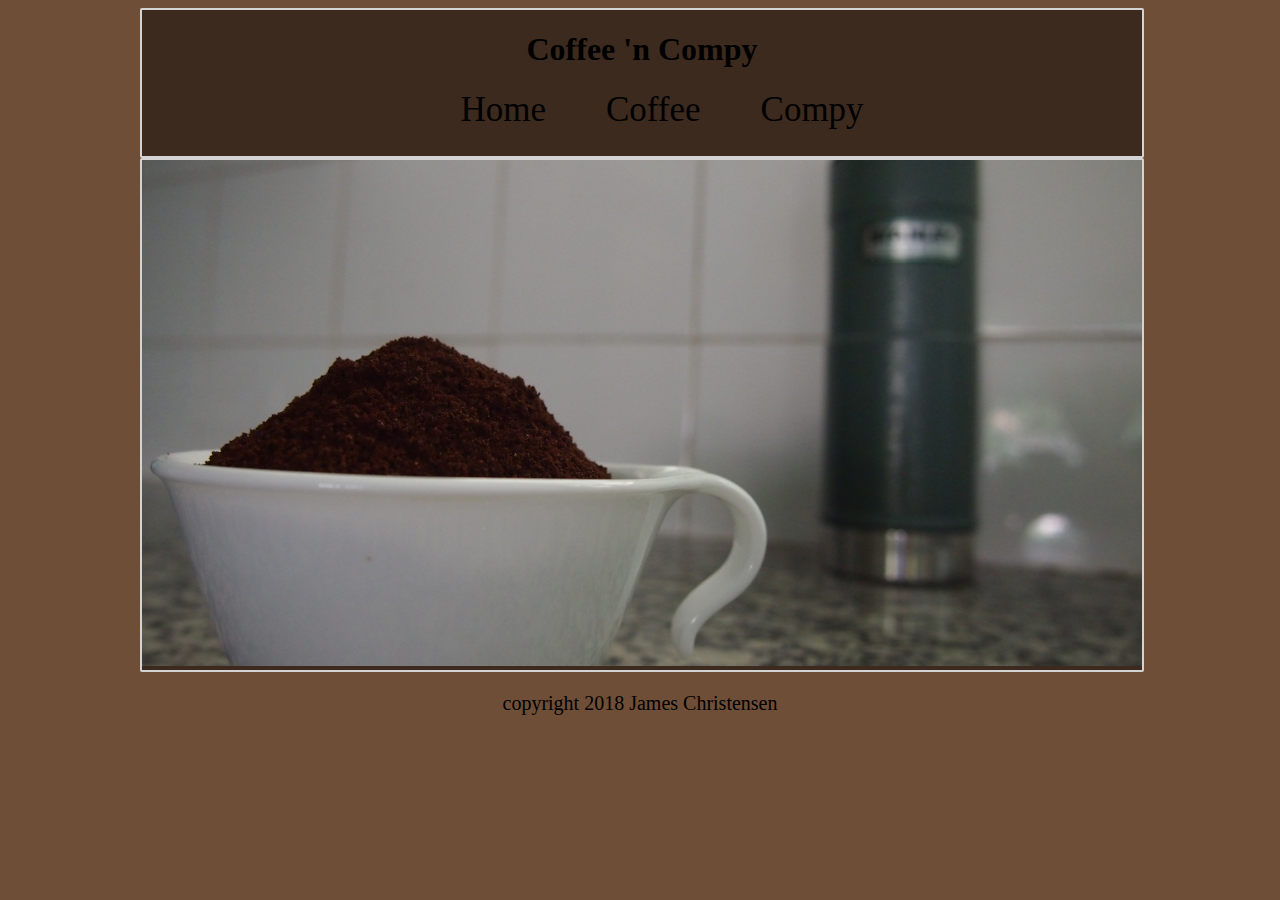
<file: index.html>
<!doctype html>
<html>
	<head>

		<title>Coffee 'n Compy</title>
		<meta></meta>
<link rel="stylesheet" href="style.css">

	</head>
	<body>
		<div class="box">
		<header>
			<h1>Coffee 'n Compy</h1>
			<ul>
				<li><a href="home/index.html">Home</a></li>
				<li><a href="menu/index.html">Coffee</a></li>
				<li><a href="cyber/index.html">Compy</a></li>
			</ul>
		</header>
		<main>
			<img src="shop.jpg" alt="Picture of the shop" height="506" width="1000">
		</main>
		<footer>
			<div id="copyright">
				<p>copyright 2018 James Christensen</p>
			</div>
		</footer>
	</div>
	</body>
</html>
</file>
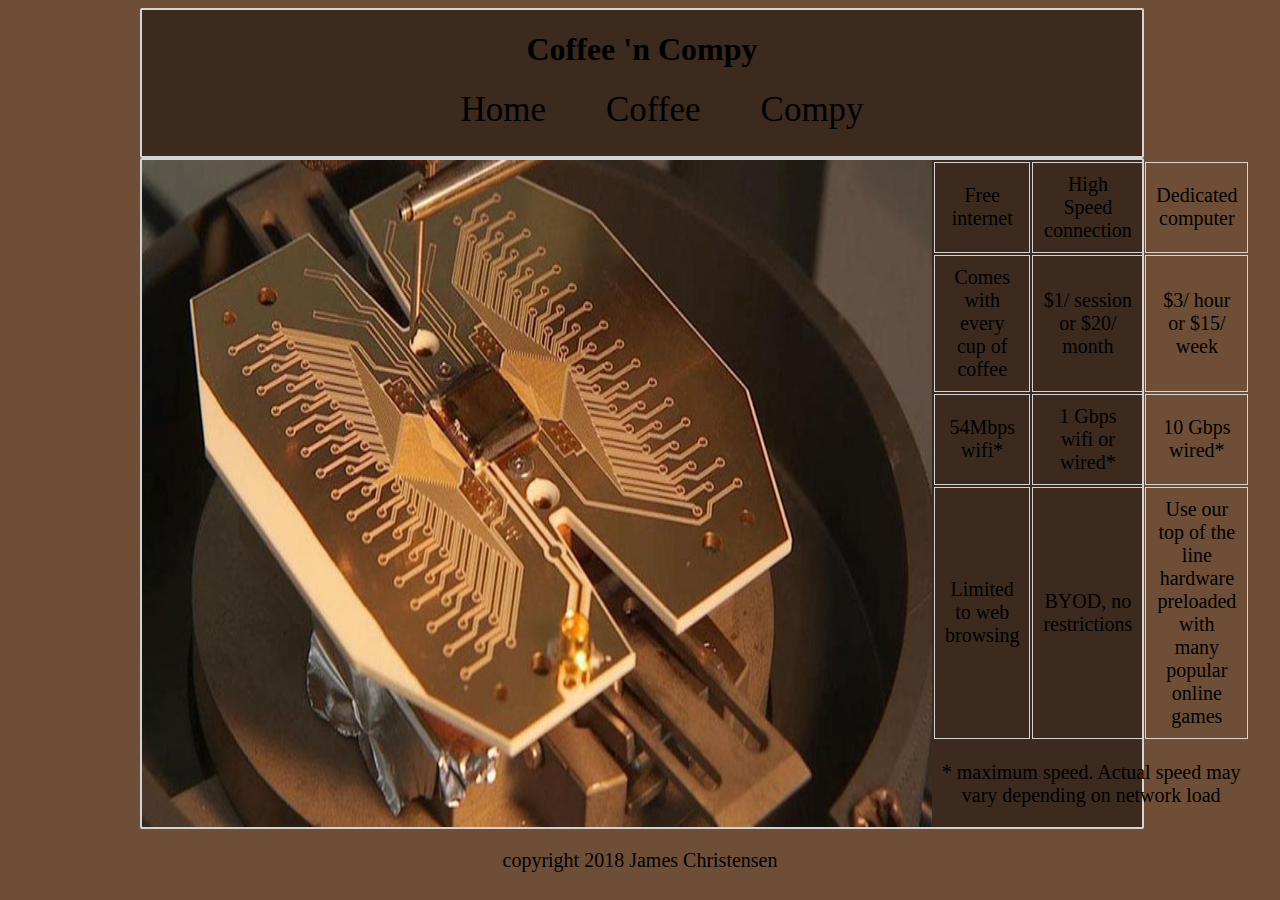
<file: cyber/index.html>
<!doctype html>
<html>
	<head>

		<title>Coffee 'n Compy - Computers</title>
		<meta></meta>
		<link rel="stylesheet" href="../style.css">

	</head>
	<body>
		<div class="box">
		<header>
			<h1>Coffee 'n Compy</h1>
			<ul>
				<li><a href="../home/index.html">Home</a></li>
				<li><a href="../menu/index.html">Coffee</a></li>
				<li><a href="../cyber/index.html">Compy</a></li>
			</ul>
		</header>
		<main id="cyber-main">
			<img src="quantum.jpg" alt="computer">
			<div>
			<table>
				<tbody>
					<tr id="tier">
						<td>Free internet</td>
						<td>High Speed connection</td>
						<td>Dedicated computer</td>
					</tr>
					<tr id="price">
						<td>Comes with every cup of coffee</td>
						<td>$1/ session or $20/ month</td>
						<td>$3/ hour or $15/ week</td>
					</tr>
					<tr id="speed">
						<td>54Mbps wifi*</td>
						<td>1 Gbps wifi or wired*</td>
						<td>10 Gbps wired*</td>
					</tr>
					<tr id="service">
						<td>Limited to web browsing</td>
						<td>BYOD, no restrictions</td>
						<td>Use our top of the line hardware preloaded with many popular online games</td>
					</tr>
				</tbody>
				</table>
				<p>* maximum speed. Actual speed may vary depending on network load</p>
				</div>
		</main>
		<footer>
			<div id="copyright">
				<p>copyright 2018 James Christensen</p>
			</div>
		</footer>
		</div>
	</body>
</html>
</file>
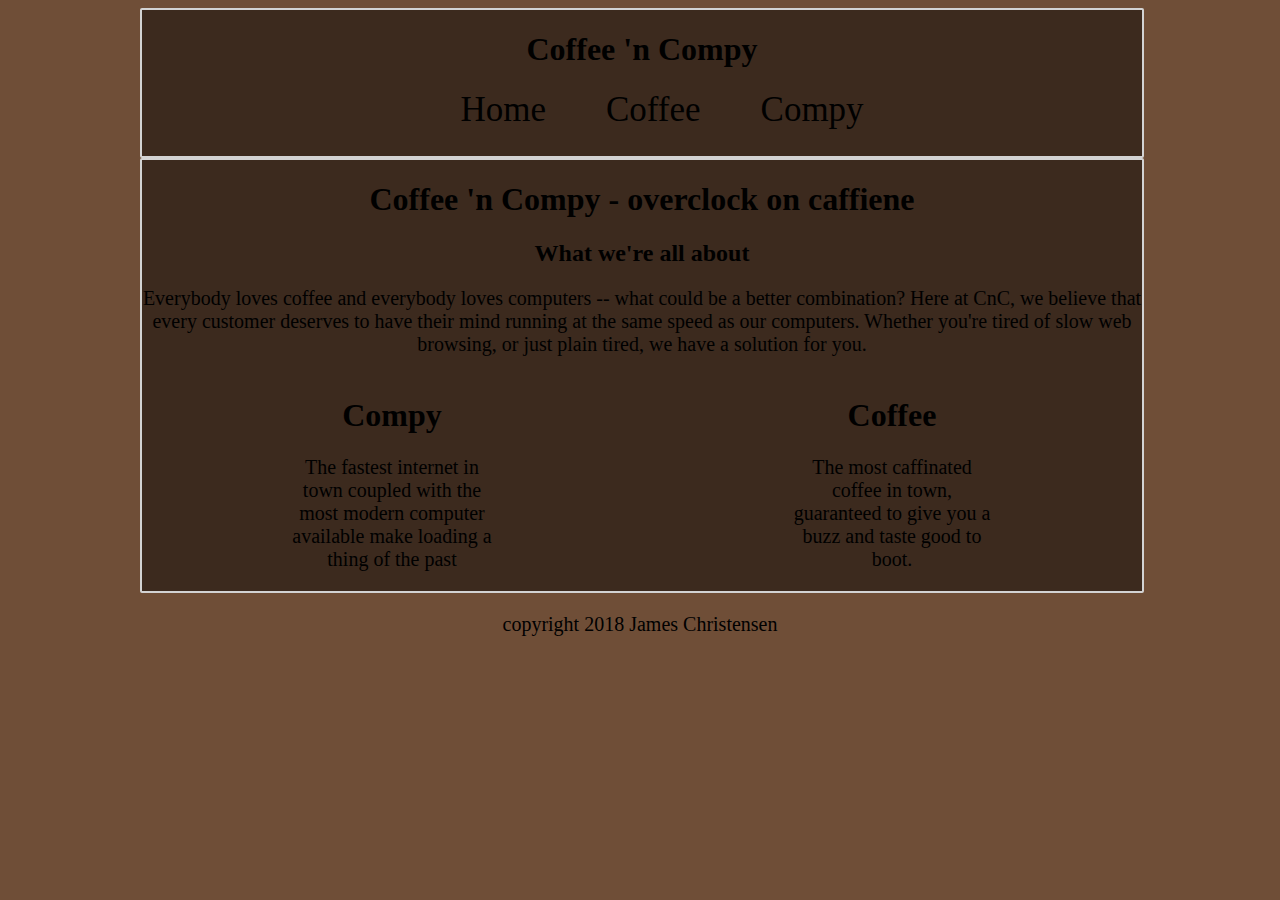
<file: home/index.html>
<!doctype html>
<html>
	<head>

		<title>Coffee 'n Compy - Home</title>
		<meta></meta>
<link rel="stylesheet" href="../style.css">

	</head>
	<body>
		<div class="box">
		<header>
			<h1>Coffee 'n Compy</h1>
			<ul>
				<li><a href="../home/index.html">Home</a></li>
				<li><a href="../menu/index.html">Coffee</a></li>
				<li><a href="../cyber/index.html">Compy</a></li>
			</ul>
		</header>
		<main>
			<h1>Coffee 'n Compy - overclock on caffiene</h1>
			<h2>What we're all about</h2>
			<p>Everybody loves coffee and everybody loves computers -- what could be a better combination? Here at CnC, we believe
			that every customer deserves to have their mind running at the same speed as our computers. Whether you're tired of
			slow web browsing, or just plain tired, we have a solution for you.
			</p>
			<div class="flex">
			<div id="technical-solutions"><a href="../cyber/index.html">
				<h1>Compy</h1>
				<p>The fastest internet in town coupled with the most modern computer available make loading a thing of the past</p>
			</a></div>
			<div id="chemical-solutions"><a href="../menu/index.html">
				<h1>Coffee</h1>
				<p>The most caffinated coffee in town, guaranteed to give you a buzz and taste good to boot.</p>
			</a></div>
		</div>
		</main>
		<footer>
			<div id="copyright">
				<p>copyright 2018 James Christensen</p>
			</div>
		</footer>
	</div>
	</body>
</html>
</file>
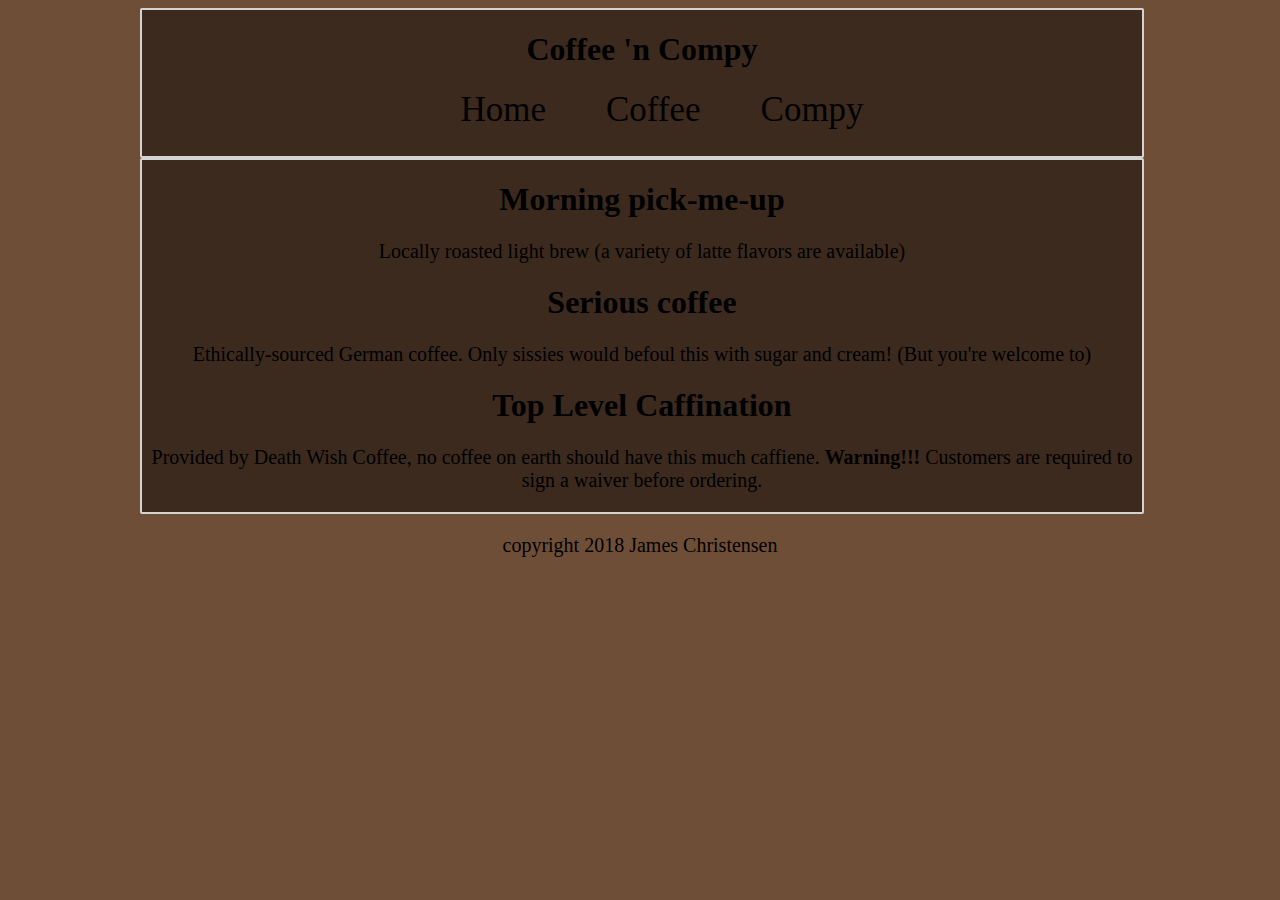
<file: menu/index.html>
<!doctype html>
<html>
	<head>

		<title>Coffee 'n Compy - Menu</title>
		<meta></meta>
		<link rel="stylesheet" href="../style.css">

	</head>
	<body>
	<div class="box">
		<header>
			<h1>Coffee 'n Compy</h1>
			<ul>
				<li><a href="../home/index.html">Home</a></li>
				<li><a href="../menu/index.html">Coffee</a></li>
				<li><a href="../cyber/index.html">Compy</a></li>
			</ul>
		</header>
		<main>
			<div>
				<h1>Morning pick-me-up</h1>
				<p>Locally roasted light brew (a variety of latte flavors are available)</p>
			</div>
			<div>
				<h1>Serious coffee</h1>
				<p>Ethically-sourced German coffee. Only sissies would befoul this with sugar and cream! (But you're welcome to)</p>
			</div>
			<div>
				<h1>Top Level Caffination</h1>
				<p>Provided by <a href="deathwishcoffee.com">Death Wish Coffee</a>, no coffee on earth should have this much caffiene. <b>Warning!!!</b> Customers are required to sign a waiver before ordering.</p>
			</div>
		</main>
		<footer>
			<div id="copyright">
				<p>copyright 2018 James Christensen</p>
			</div>
		</footer>
		</div>
	</body>
</html>
</file>
<file: style.css>
* {
  font-family: "fanwood", Georgia, serif;
}

p, td {
  font-size: 20px;
  text-align: center;
}

body {
  background-color: #6f4e37;
}

.box {
  max-width: 1000px;
  margin:auto;
}

main, header {
  background-color: #3c2a1e;
  width: 100%;
  border: 2px solid lightgray;
  border-radius: 2px;
}

li :link, :visited {
  color:#6f4e37;
  text-decoration: none;
  font-size: 35px;
}

li :hover {
  font-size: 30px;
}

li :active {
  color: lightgray;
}

div :link, :visited {
  color:black;
  text-decoration: none;
}

header ul {
  display: flex;
  justify-content: center;
}

header ul li {
  display: inline;
  margin-left: 30px;
  margin-right: 30px;
  margin-bottom: 10px;
}

h1,h2 {
  text-align: center;
}

.flex {
  display: flex;
  justify-content: space-around;
}
.flex div {
  max-width: 200px;
}

td {
  border: 1px solid lightgray;
  padding: 10px;
  width: 100px;
}

table {
  margin:auto;
}

#cyber-main {
  display: flex;
}
</file>
